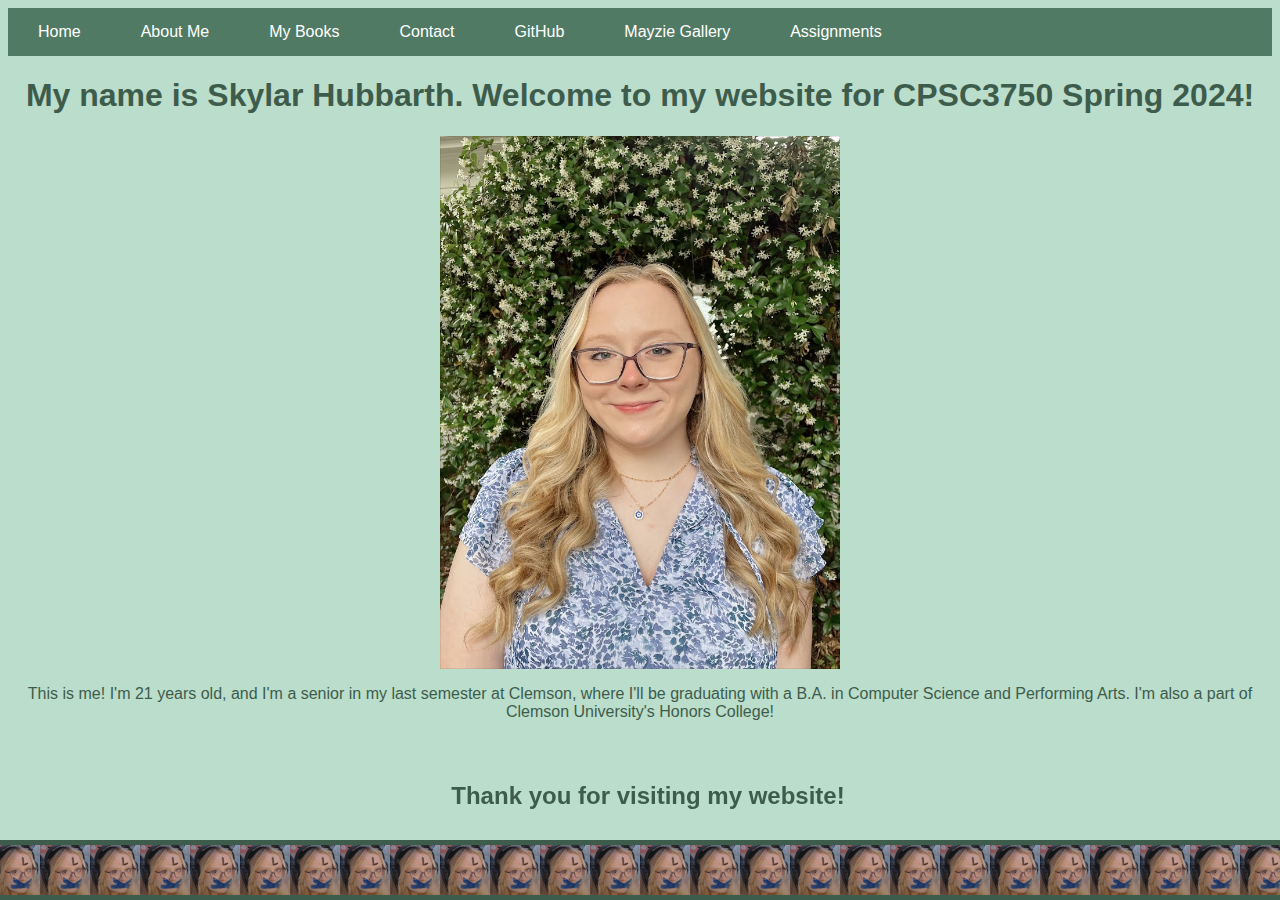
<file: index.html>
<!DOCTYPE html>
<html>

<head>
    <title>Skylar Hubbarth</title>
    <link rel="stylesheet" href="style.css">
</head>

<nav class = navbar>
    <li><a href="index.html">Home</a></li>
    <li><a href="aboutme.html">About Me</a></li>
    <li><a href="books.html">My Books</a></li>
    <li><a href="mailto: skylarhubb@gmail.com">Contact</a></li>
    <li><a href="https://github.com/skylarhubb">GitHub</a></li>
    <li><a href="mayzie.html">Mayzie Gallery</a></li>
    <li class="assignmentsdropdown">
        <a href="#">Assignments</a>
        <div class="assignments">
            <a href="213472/GroupCSS2.html">Group Assignment - Week 3</a>
            <a href="213472/layout.html">Basic Fixed Fluid Hybrid Layout</a>
        </div>
    </li>
</nav>

<body>
    <h1 style = "text-align: center;">My name is Skylar Hubbarth. Welcome to my website for CPSC3750 Spring 2024!</h1>
    <img src="profME.jpg" width = "400" class = center>
    <p>This is me! I'm 21 years old, and I'm a senior in my last semester at Clemson, where I'll be graduating with a B.A. in Computer Science and Performing Arts. I'm also a part of Clemson University's Honors College!</p>
    <br><br>
</body>
    
<h2 class = bottomtext><b>Thank you for visiting my website!</b></h2>

<footer>
    <img src="help (1).gif" width = "50"><img src="help (1).gif" width = "50"><img src="help (1).gif" width = "50"><img src="help (1).gif" width = "50"><img src="help (1).gif" width = "50"><img src="help (1).gif" width = "50"><img src="help (1).gif" width = "50"><img src="help (1).gif" width = "50"><img src="help (1).gif" width = "50"><img src="help (1).gif" width = "50"><img src="help (1).gif" width = "50"><img src="help (1).gif" width = "50"><img src="help (1).gif" width = "50"><img src="help (1).gif" width = "50"><img src="help (1).gif" width = "50"><img src="help (1).gif" width = "50"><img src="help (1).gif" width = "50"><img src="help (1).gif" width = "50"><img src="help (1).gif" width = "50"><img src="help (1).gif" width = "50"><img src="help (1).gif" width = "50"><img src="help (1).gif" width = "50"><img src="help (1).gif" width = "50"><img src="help (1).gif" width = "50"><img src="help (1).gif" width = "50"><img src="help (1).gif" width = "50"><img src="help (1).gif" width = "50"><img src="help (1).gif" width = "50"><img src="help (1).gif" width = "50"><img src="help (1).gif" width = "50"><img src="help (1).gif" width = "50"><img src="help (1).gif" width = "50"><img src="help (1).gif" width = "50"><img src="help (1).gif" width = "50"><img src="help (1).gif" width = "50"><img src="help (1).gif" width = "50"><img src="help (1).gif" width = "50"><img src="help (1).gif" width = "50"><img src="help (1).gif" width = "50"><img src="help (1).gif" width = "50"><img src="help (1).gif" width = "50"><img src="help (1).gif" width = "50"><img src="help (1).gif" width = "50"><img src="help (1).gif" width = "50"><img src="help (1).gif" width = "50"><img src="help (1).gif" width = "50"><img src="help (1).gif" width = "50"><img src="help (1).gif" width = "50"><img src="help (1).gif" width = "50"><img src="help (1).gif" width = "50">
</footer>

</html>
</file>
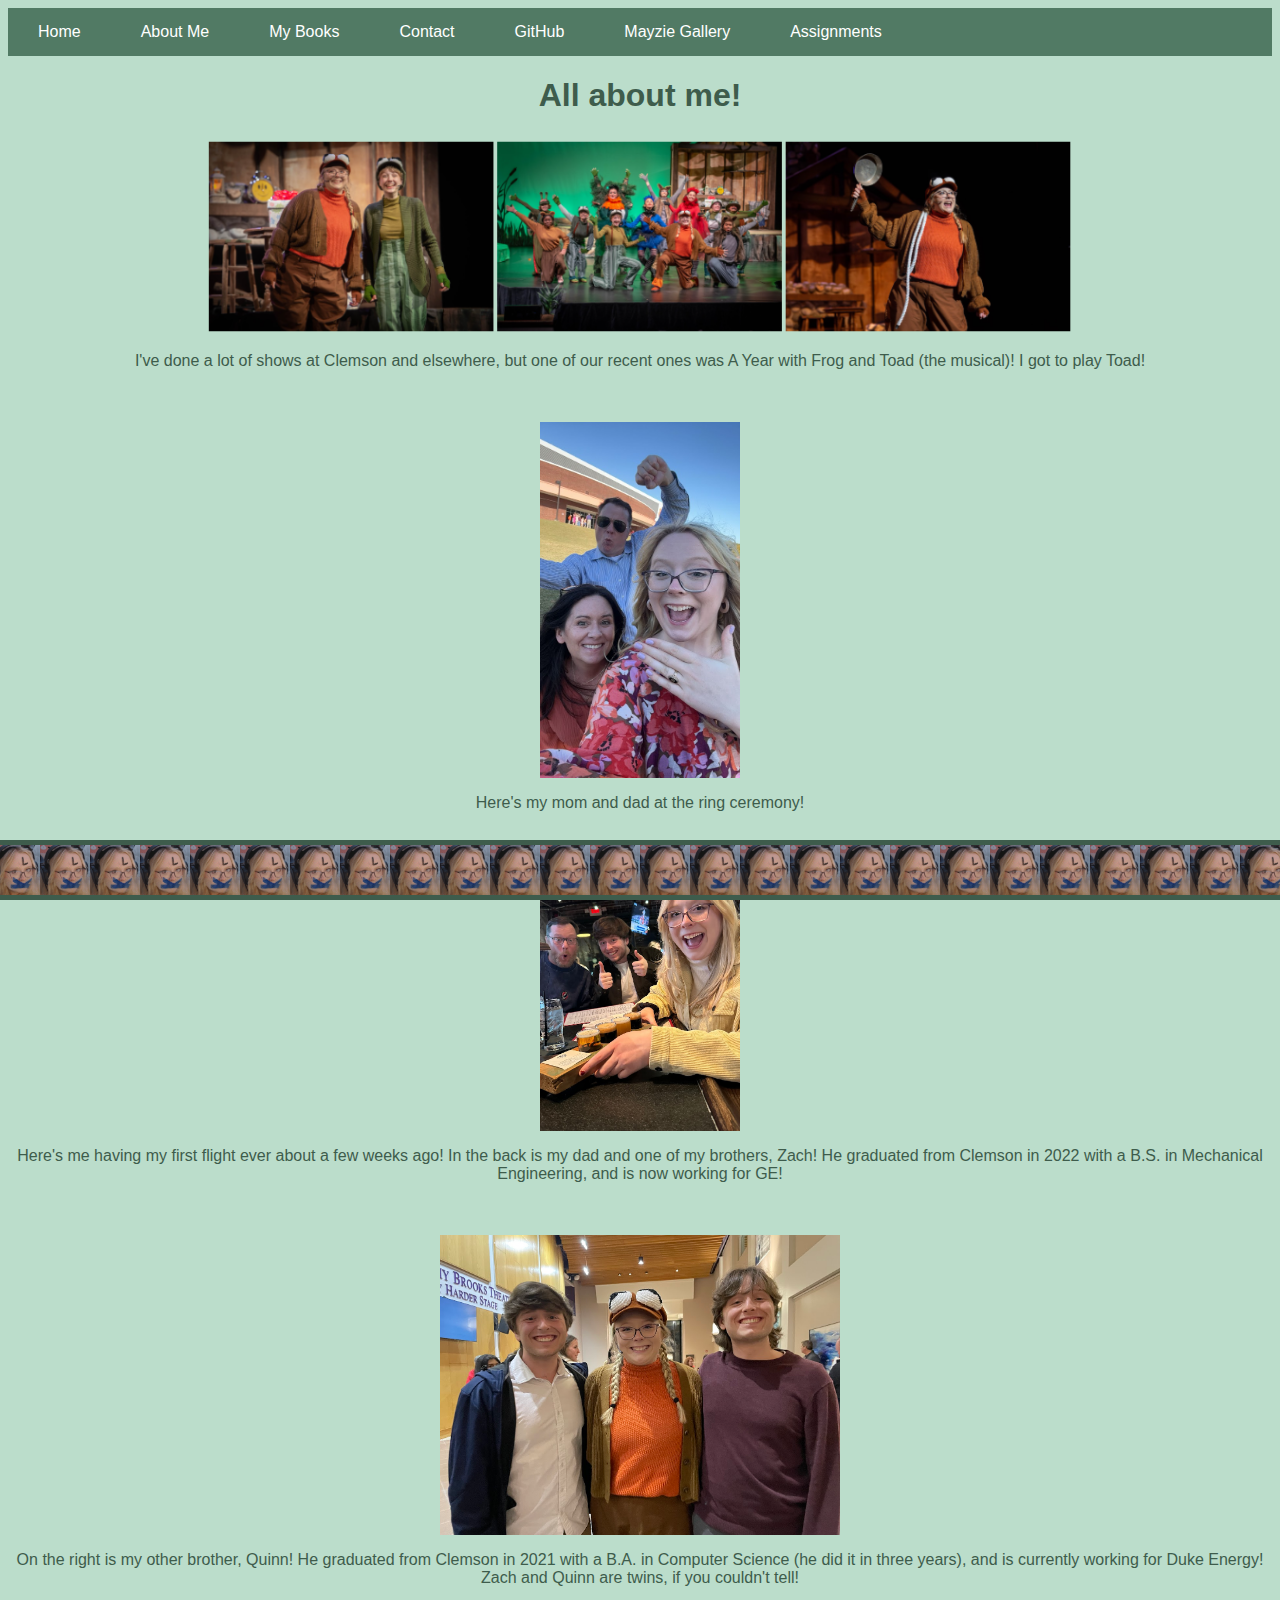
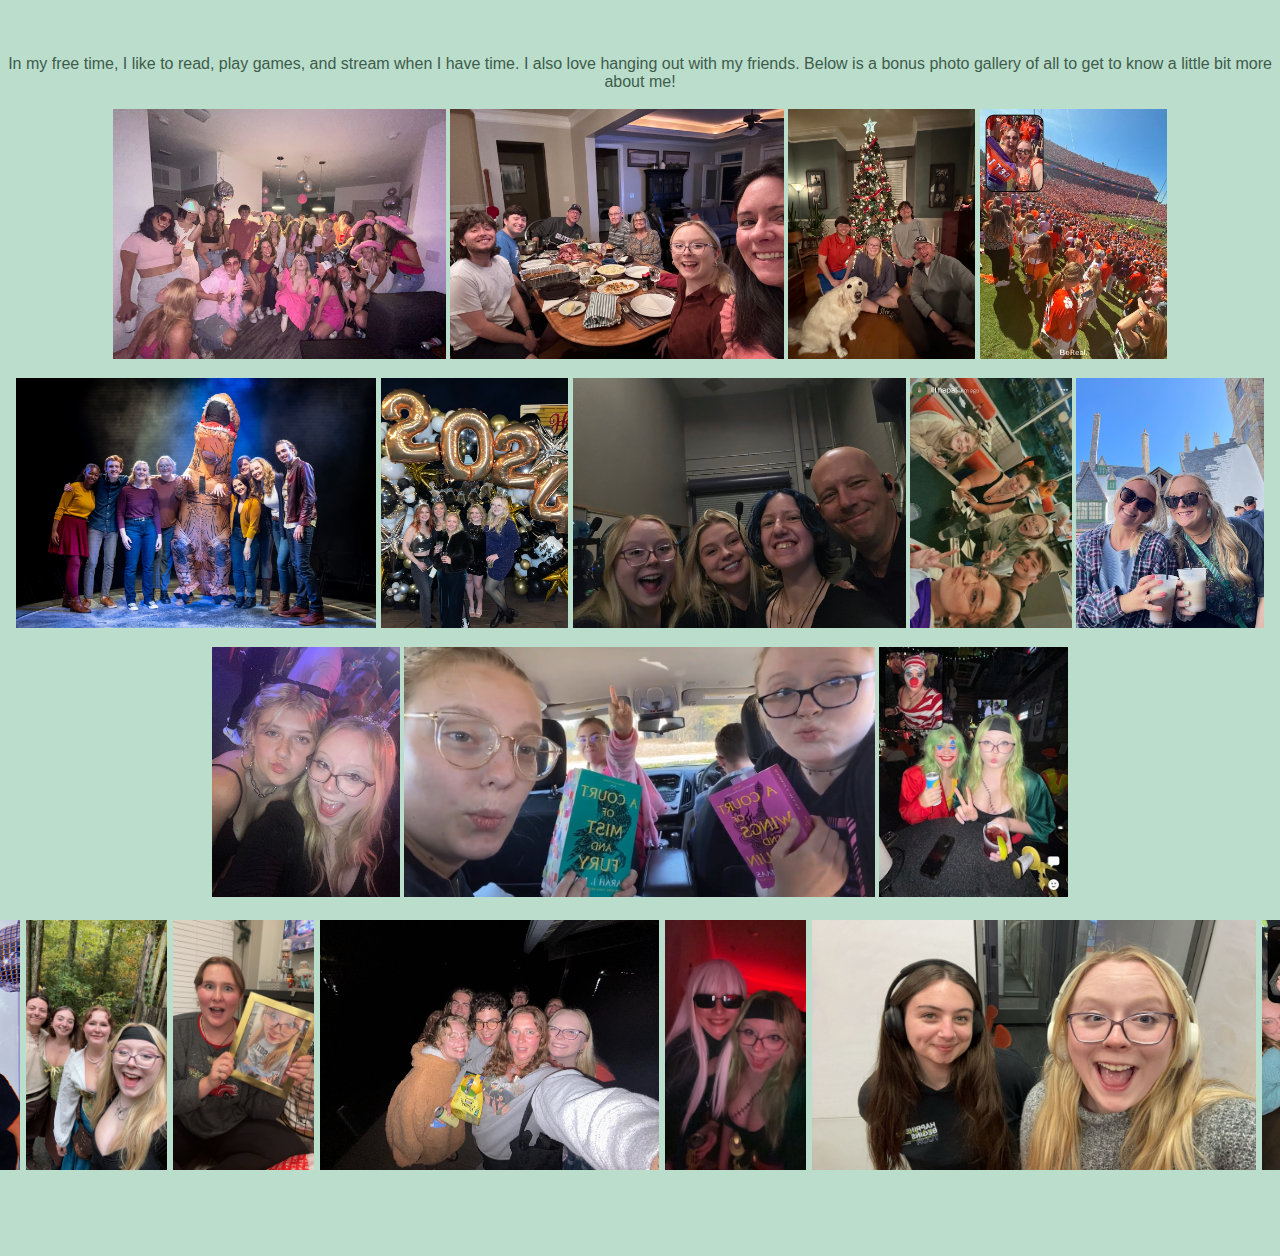
<file: aboutme.html>
<!DOCTYPE html>
<html>

<head>
    <title>About Me</title>
    <link rel="stylesheet" href="style.css">
</head>

<nav class = navbar>
    <li><a href="index.html">Home</a></li>
    <li><a href="aboutme.html">About Me</a></li>
    <li><a href="books.html">My Books</a></li>
    <li><a href="mailto: skylarhubb@gmail.com">Contact</a></li>
    <li><a href="https://github.com/skylarhubb">GitHub</a></li>
    <li><a href="mayzie.html">Mayzie Gallery</a></li>
    <li class="assignmentsdropdown">
        <a href="#">Assignments</a>
        <div class="assignments">
            <a href="213472/GroupCSS2.html">Group Assignment - Week 3</a>
            <a href="213472/layout.html">Basic Fixed Fluid Hybrid Layout</a>
        </div>
    </li>
</nav>

<body>
    <h1 style = "text-align: center;">All about me!</h1>

    <img src="fandt.png" height = "200" class = center>
    <p>I've done a lot of shows at Clemson and elsewhere, but one of our recent ones was A Year with Frog and Toad (the musical)! I got to play Toad!</p>

    <br><br>
    <img src="mom and dad.JPG" width = "200" class = center>
    <p>Here's my mom and dad at the ring ceremony!</p>
    <br><br>
    <img src="IMG_1275.jpeg" width = "200" class = center>
    <p>Here's me having my first flight ever about a few weeks ago! In the back is my dad and one of my brothers, Zach! He graduated from Clemson in 2022 with a B.S. in Mechanical Engineering, and is now working for GE!</p>
    <br><br>
    <img src="quinnandzach.jpeg" width = "400" class = center>
    <p>On the right is my other brother, Quinn! He graduated from Clemson in 2021 with a B.A. in Computer Science (he did it in three years), and is currently working for Duke Energy! Zach and Quinn are twins, if you couldn't tell!</p>
    <br><br>
    
    <!-- <img src="BOOKTIERLIST.jpg" width = "300"> -->
    
    <p>In my free time, I like to read, play games, and stream when I have time. I also love hanging out with my friends. Below is a bonus photo gallery of all to get to know a little bit more about me! 
    <br><br>
    <img src="friends.jpg" height = "250">
    <img src="fam dinner.jpeg" height = "250">
    <img src="famwithmayzie.jpeg" height = "250">
    <img src="gameday.JPG" height = "250">
    <img src="nowherethis.JPG" height = "250">
    <img src="nye.jpg" height = "250">
    
    <img class = spacing src="stagemanagers.jpeg" height = "250">
    <img class = spacing src="wafflehouse.jpg" height = "250">
    <img class = spacing src="erin.jpg" height = "250">
    <img class = spacing src="emmaonmybday.JPG" height = "250">
    <img class = spacing src="bookclub.png" height = "250">
    <img class = spacing src="halloweenbereal (1).jpg" height = "250">
    
    <div class = movethingsup>
        <img class = spacing2 src="wessy.png" height = "250">
        <img class = spacing2 src="ren fest.jpg" height = "250">
        <img class = spacing2 src="mia and my frame.jpg" height = "250">
        <img class = spacing2 src="friendz.png" height = "250">
        <img class = spacing2 src="zoro x gojo.jpg" height = "250">
        <img class = spacing2 src="me and syd.jpg" height = "250">
        <img class = spacing2 src="bereal.jpg" height = "250">
    </div>
    
</body>

<footer>
    <img src="help (1).gif" width = "50"><img src="help (1).gif" width = "50"><img src="help (1).gif" width = "50"><img src="help (1).gif" width = "50"><img src="help (1).gif" width = "50"><img src="help (1).gif" width = "50"><img src="help (1).gif" width = "50"><img src="help (1).gif" width = "50"><img src="help (1).gif" width = "50"><img src="help (1).gif" width = "50"><img src="help (1).gif" width = "50"><img src="help (1).gif" width = "50"><img src="help (1).gif" width = "50"><img src="help (1).gif" width = "50"><img src="help (1).gif" width = "50"><img src="help (1).gif" width = "50"><img src="help (1).gif" width = "50"><img src="help (1).gif" width = "50"><img src="help (1).gif" width = "50"><img src="help (1).gif" width = "50"><img src="help (1).gif" width = "50"><img src="help (1).gif" width = "50"><img src="help (1).gif" width = "50"><img src="help (1).gif" width = "50"><img src="help (1).gif" width = "50"><img src="help (1).gif" width = "50"><img src="help (1).gif" width = "50"><img src="help (1).gif" width = "50"><img src="help (1).gif" width = "50"><img src="help (1).gif" width = "50"><img src="help (1).gif" width = "50"><img src="help (1).gif" width = "50"><img src="help (1).gif" width = "50"><img src="help (1).gif" width = "50"><img src="help (1).gif" width = "50"><img src="help (1).gif" width = "50"><img src="help (1).gif" width = "50"><img src="help (1).gif" width = "50"><img src="help (1).gif" width = "50"><img src="help (1).gif" width = "50"><img src="help (1).gif" width = "50"><img src="help (1).gif" width = "50"><img src="help (1).gif" width = "50"><img src="help (1).gif" width = "50"><img src="help (1).gif" width = "50"><img src="help (1).gif" width = "50"><img src="help (1).gif" width = "50"><img src="help (1).gif" width = "50"><img src="help (1).gif" width = "50"><img src="help (1).gif" width = "50">
</footer>

</html>
</file>
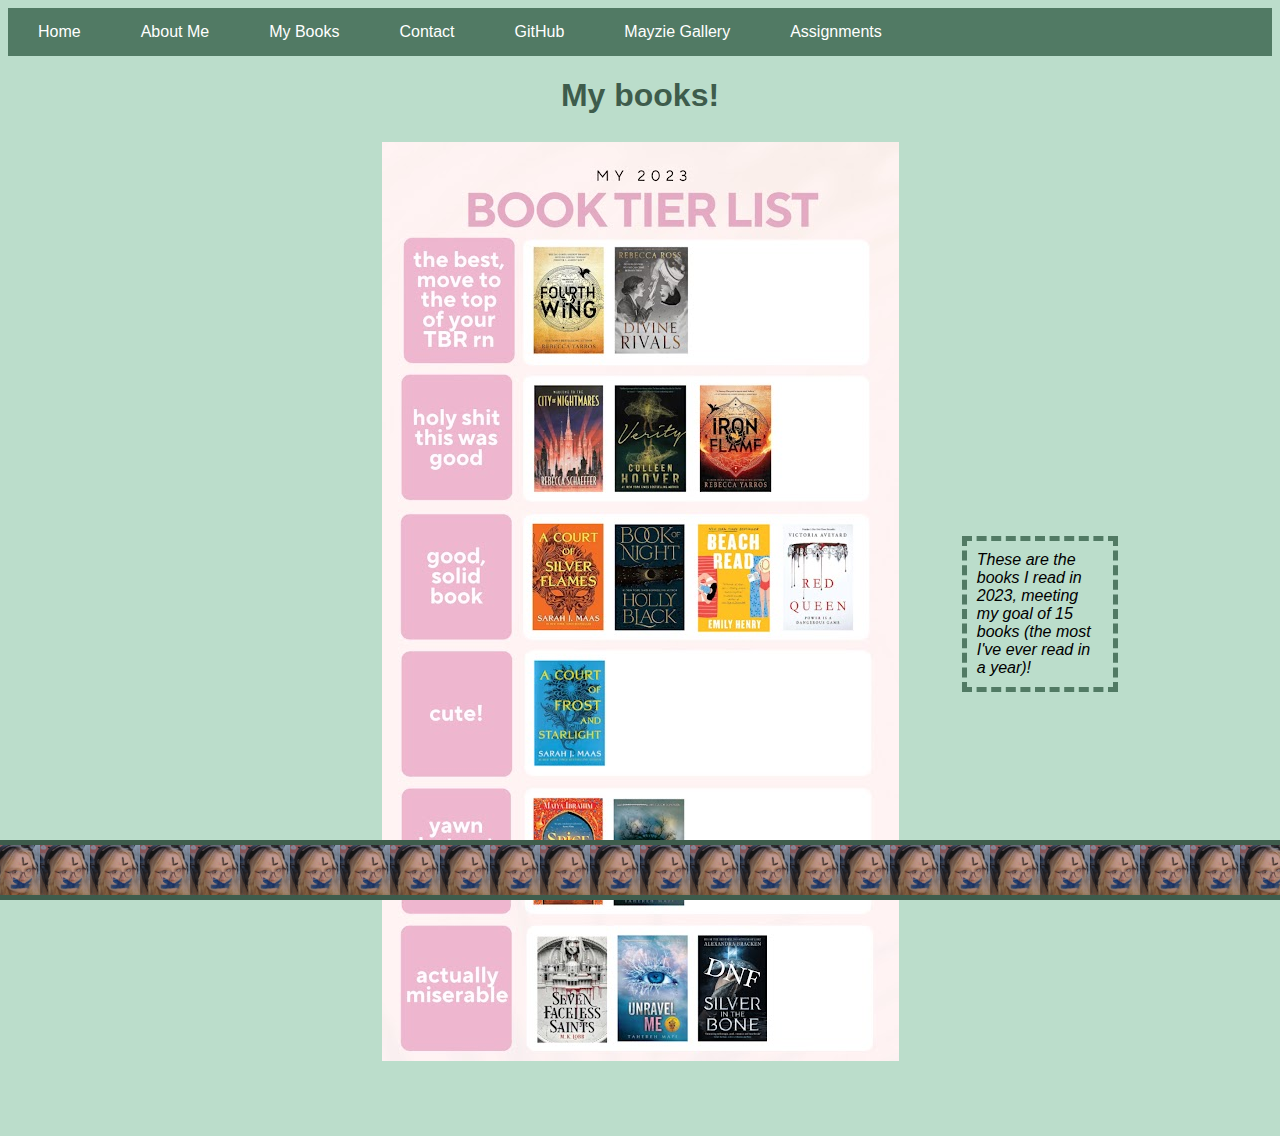
<file: books.html>
<!DOCTYPE html>
<html>

<head>
    <title>My books</title>
    <link rel="stylesheet" href="style.css">
</head>

<nav class = navbar>
    <li><a href="index.html">Home</a></li>
    <li><a href="aboutme.html">About Me</a></li>
    <li><a href="books.html">My Books</a></li>
    <li><a href="mailto: skylarhubb@gmail.com">Contact</a></li>
    <li><a href="https://github.com/skylarhubb">GitHub</a></li>
    <li><a href="mayzie.html">Mayzie Gallery</a></li>
    <li class="assignmentsdropdown">
        <a href="#">Assignments</a>
        <div class="assignments">
            <a href="213472/GroupCSS2.html">Group Assignment - Week 3</a>
            <a href="213472/layout.html">Basic Fixed Fluid Hybrid Layout</a>
        </div>
    </li>
</nav>

<body>
    <h1 style="text-align: center;">My books!</h1>
    <div class="listanddescription">
        <aside><i>
            These are the books I read in 2023, meeting my goal of 15 books (the most I've ever read in a year)!
        </i></aside>
        <img src="BOOKTIERLIST.jpg" class="bookdisplay">
    </div>
</body>

<footer>
    <img src="help (1).gif" width = "50"><img src="help (1).gif" width = "50"><img src="help (1).gif" width = "50"><img src="help (1).gif" width = "50"><img src="help (1).gif" width = "50"><img src="help (1).gif" width = "50"><img src="help (1).gif" width = "50"><img src="help (1).gif" width = "50"><img src="help (1).gif" width = "50"><img src="help (1).gif" width = "50"><img src="help (1).gif" width = "50"><img src="help (1).gif" width = "50"><img src="help (1).gif" width = "50"><img src="help (1).gif" width = "50"><img src="help (1).gif" width = "50"><img src="help (1).gif" width = "50"><img src="help (1).gif" width = "50"><img src="help (1).gif" width = "50"><img src="help (1).gif" width = "50"><img src="help (1).gif" width = "50"><img src="help (1).gif" width = "50"><img src="help (1).gif" width = "50"><img src="help (1).gif" width = "50"><img src="help (1).gif" width = "50"><img src="help (1).gif" width = "50"><img src="help (1).gif" width = "50"><img src="help (1).gif" width = "50"><img src="help (1).gif" width = "50"><img src="help (1).gif" width = "50"><img src="help (1).gif" width = "50"><img src="help (1).gif" width = "50"><img src="help (1).gif" width = "50"><img src="help (1).gif" width = "50"><img src="help (1).gif" width = "50"><img src="help (1).gif" width = "50"><img src="help (1).gif" width = "50"><img src="help (1).gif" width = "50"><img src="help (1).gif" width = "50"><img src="help (1).gif" width = "50"><img src="help (1).gif" width = "50"><img src="help (1).gif" width = "50"><img src="help (1).gif" width = "50"><img src="help (1).gif" width = "50"><img src="help (1).gif" width = "50"><img src="help (1).gif" width = "50"><img src="help (1).gif" width = "50"><img src="help (1).gif" width = "50"><img src="help (1).gif" width = "50"><img src="help (1).gif" width = "50"><img src="help (1).gif" width = "50">
</footer>

</html>
</file>
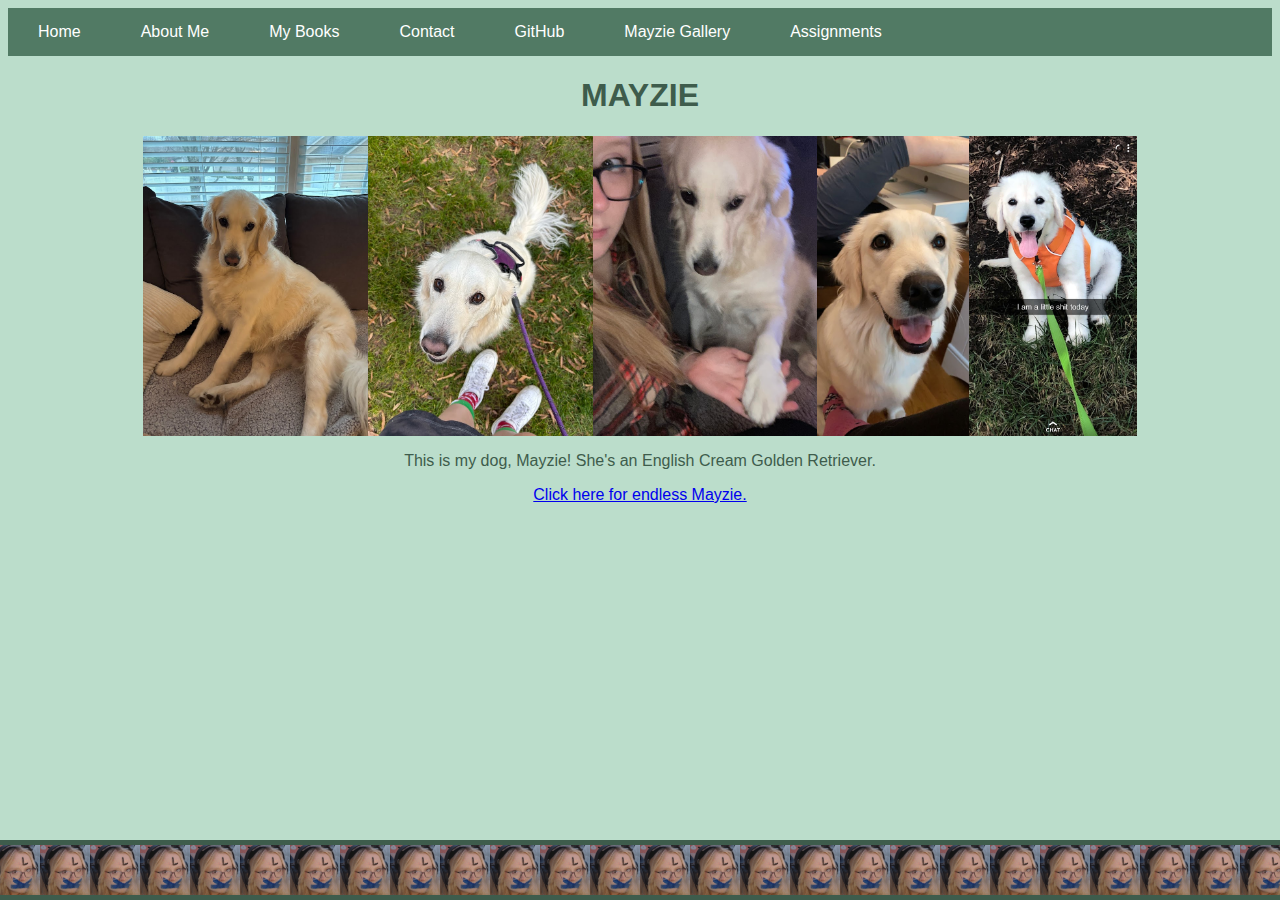
<file: mayzie.html>
<!DOCTYPE html>
<html>

<head>
    <title>MAYZIE</title>
    <link rel="stylesheet" href="style.css">
</head>

<nav class = navbar>
    <li><a href="index.html">Home</a></li>
    <li><a href="aboutme.html">About Me</a></li>
    <li><a href="books.html">My Books</a></li>
    <li><a href="mailto: skylarhubb@gmail.com">Contact</a></li>
    <li><a href="https://github.com/skylarhubb">GitHub</a></li>
    <li><a href="mayzie.html">Mayzie Gallery</a></li>
    <li class="assignmentsdropdown">
        <a href="#">Assignments</a>
        <div class="assignments">
            <a href="213472/GroupCSS2.html">Group Assignment - Week 3</a>
            <a href="213472/layout.html">Basic Fixed Fluid Hybrid Layout</a>
        </div>
    </li>
</nav>

<body>
    <h1 style = "text-align: center;">MAYZIE</h1>

    <div class = centerimages>
        <img src="mayzie.JPG" height = "300">
        <img src="mayzie2.JPG" height = "300">
        <img src="mayzie3.JPG" height = "300">
        <img src="mayzie4.JPG" height = "300">
        <img src="mayzie5.PNG" height = "300">
    </div>
    <p>This is my dog, Mayzie! She's an English Cream Golden
    Retriever.</p>

    <li2><a href="mayzieforever.html" class = center>Click here for endless Mayzie.</a></li2>
</body>

<footer>
    <img src="help (1).gif" width = "50"><img src="help (1).gif" width = "50"><img src="help (1).gif" width = "50"><img src="help (1).gif" width = "50"><img src="help (1).gif" width = "50"><img src="help (1).gif" width = "50"><img src="help (1).gif" width = "50"><img src="help (1).gif" width = "50"><img src="help (1).gif" width = "50"><img src="help (1).gif" width = "50"><img src="help (1).gif" width = "50"><img src="help (1).gif" width = "50"><img src="help (1).gif" width = "50"><img src="help (1).gif" width = "50"><img src="help (1).gif" width = "50"><img src="help (1).gif" width = "50"><img src="help (1).gif" width = "50"><img src="help (1).gif" width = "50"><img src="help (1).gif" width = "50"><img src="help (1).gif" width = "50"><img src="help (1).gif" width = "50"><img src="help (1).gif" width = "50"><img src="help (1).gif" width = "50"><img src="help (1).gif" width = "50"><img src="help (1).gif" width = "50"><img src="help (1).gif" width = "50"><img src="help (1).gif" width = "50"><img src="help (1).gif" width = "50"><img src="help (1).gif" width = "50"><img src="help (1).gif" width = "50"><img src="help (1).gif" width = "50"><img src="help (1).gif" width = "50"><img src="help (1).gif" width = "50"><img src="help (1).gif" width = "50"><img src="help (1).gif" width = "50"><img src="help (1).gif" width = "50"><img src="help (1).gif" width = "50"><img src="help (1).gif" width = "50"><img src="help (1).gif" width = "50"><img src="help (1).gif" width = "50"><img src="help (1).gif" width = "50"><img src="help (1).gif" width = "50"><img src="help (1).gif" width = "50"><img src="help (1).gif" width = "50"><img src="help (1).gif" width = "50"><img src="help (1).gif" width = "50"><img src="help (1).gif" width = "50"><img src="help (1).gif" width = "50"><img src="help (1).gif" width = "50"><img src="help (1).gif" width = "50">
</footer>

</html>
</file>
<file: style.css>
h1, p, h2 {
    color:#3e5c4c;
    font-family:'Segoe UI', Tahoma, Geneva, Verdana, sans-serif;
    text-align: center;
}

/*NAV BAR STUFF*/
.navbar {
  list-style-type: none;
  margin: 0;
  padding: 0;
  overflow: hidden;
  background-color: #517a64;
  font-family: 'Segoe UI', Tahoma, Geneva, Verdana, sans-serif;
  z-index: 1000;
}
  
.navbar li {
   float: left;
}
  
.navbar li a {
  display: block;
  color: white;
  text-align: center;
  padding: 15px 30px;
  text-decoration: none;
}
  
.navbar li a:hover {
  background-color: #3e5c4c;
}
  
.navbar .assignmentsdropdown {
  position: relative;
  display: inline-block;
  color: white;
  text-align: center;
  text-decoration: none;
  z-index: 1;
}
  
.navbar .assignments {
  display: none;
  position: fixed;
  background-color: #517a64;
  z-index: 1;
}
  
.navbar .assignmentsdropdown:hover {
  background-color: #3e5c4c;
}
  
.navbar .assignmentsdropdown:hover .assignments {
  display: block;
  background-color: #517a64;
}
  
body {
  background-color: #ffffff;
}

/*END OF NAV BAR STUFF*/
  

body {
    background-color: #bbddcb;
}

li2 {
    text-align: center;
    font-family: 'Segoe UI', Tahoma, Geneva, Verdana, sans-serif;
}

.centerimages {
    display: flex;
    justify-content: center;
}

.bottomtext {
    position: fixed;
    bottom: 0;
    padding-bottom: 70px;
    display: flex;
    width: 100%;
    justify-content: center;
}

.center {
    display: block;
    margin-left: auto;
    margin-right: auto;
}

footer {
    position: fixed;
    bottom: 0;
    left: 0;
    right: 0;
    padding-bottom: 5px;
    padding-top: 5px;
    width: 100%;
    background-color: #3e5c4c;
    display: flex;
    justify-content: center;
}

.movethingsup {
    padding-bottom: 75px;
    display: flex;
    justify-content: center;
}

.spacing {
    padding-top: 15px;
}

.spacing2 {
    margin: 3px;
    display: flex;
    justify-content: center;
}

aside {
    width: 10%;
    font-family: 'Segoe UI', Tahoma, Geneva, Verdana, sans-serif;
    max-width: 150px;
    min-width: 100px;
    float: right;
    border: #517a64 dashed 5px;
    padding: 10px;
    margin-left: 800px;
    margin-top: 400px;
}

.bookdisplay {
    margin-left: auto;
    margin-right: auto;
    margin-top: 450px;
    padding-bottom: 75px;
    position: absolute;
    z-index: 0;
}

.listanddescription {
    display: flex;
    justify-content: center; 
    align-items: center;     
    text-align: left;
}
</file>
